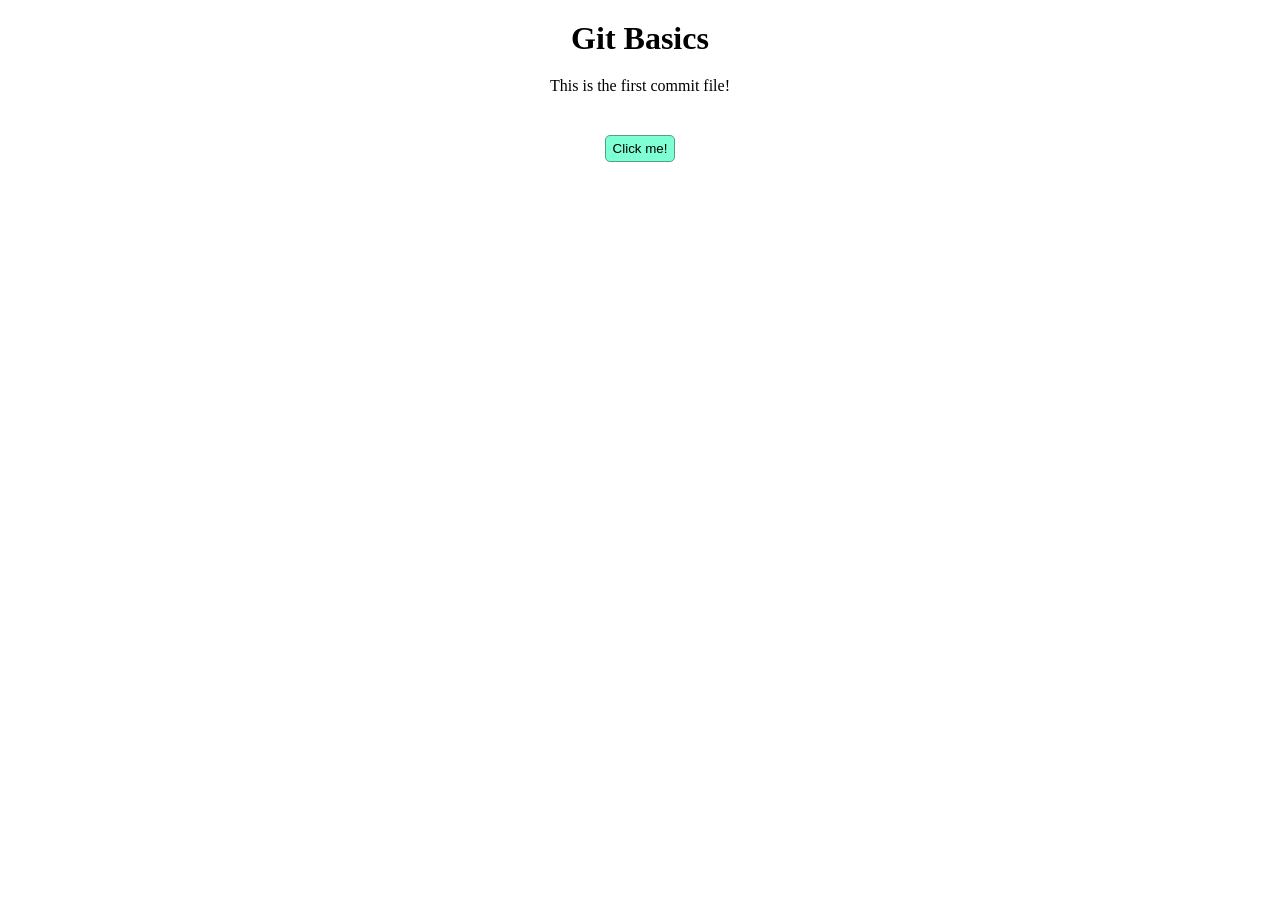
<file: index.html>
<!DOCTYPE html>
<html>
    <head>
        <meta charset="UTF-8">
        <meta name="viewport" content="width=device-width,
        initial-scale=1.0">
        <link rel="stylesheet" href="styles.css">
        <script src="script.js" defer></script>
        <title>Git</title>
    </head>
    <body>
        <h1>Git Basics</h1>
        <p>This is the first commit file!</p>
        <button onclick="sayHello()">Click me!</button>
    </body>
</html>
</file>
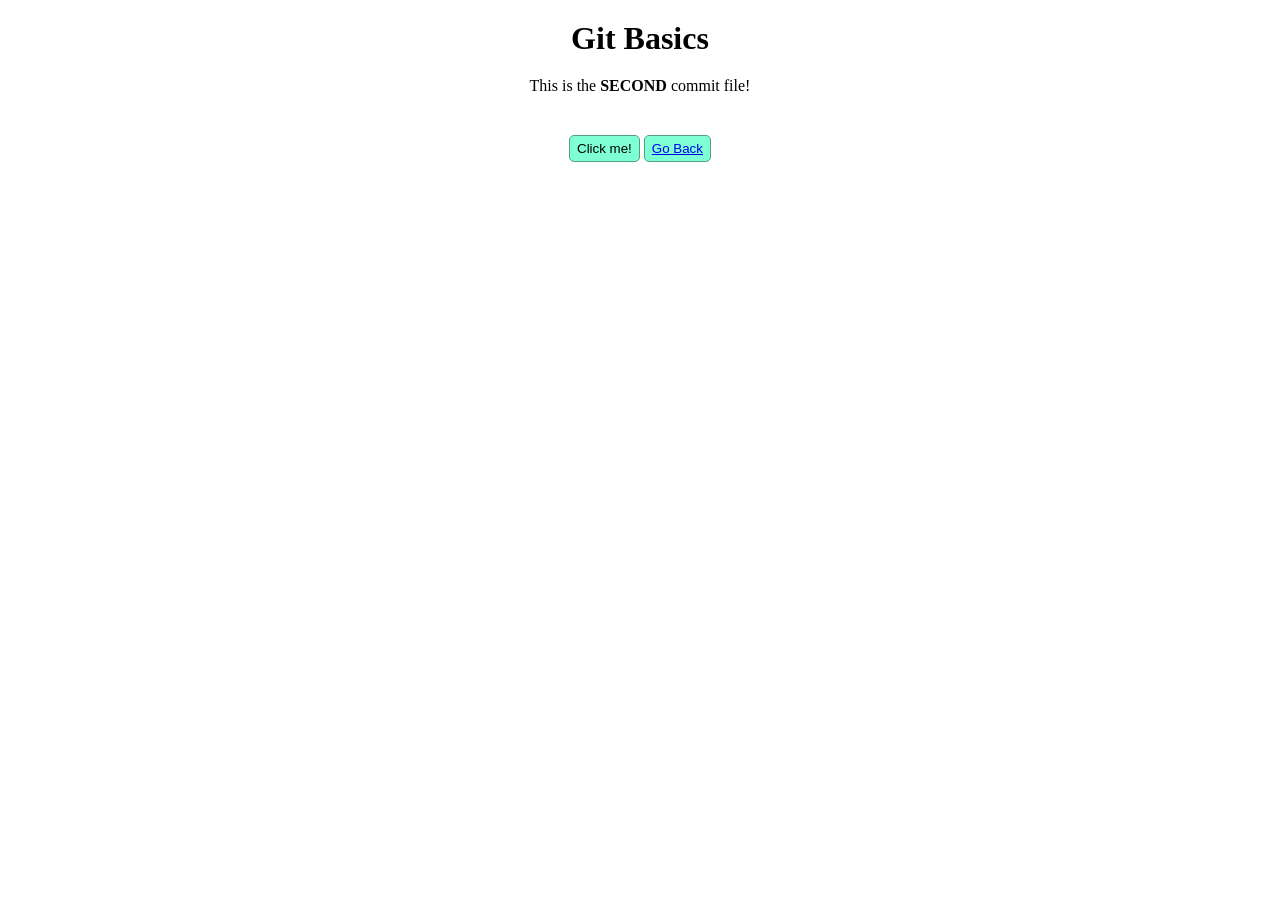
<file: second.html>
<!DOCTYPE html>
<html>
    <head>
        <meta charset="UTF-8">
        <meta name="viewport" content="width=device-width,
        initial-scale=1.0">
        <link rel="stylesheet" href="styles.css">
        <script src="script.js" defer></script>
        <title>Git</title>
    </head>
    <body>
        <h1>Git Basics</h1>
        <p>This is the <strong>SECOND</strong> commit file!</p>
        <button onclick="secondCommit()">Click me!</button>
        <button><a href="index.html">Go Back</a></button>
    </body>
</html>
</file>
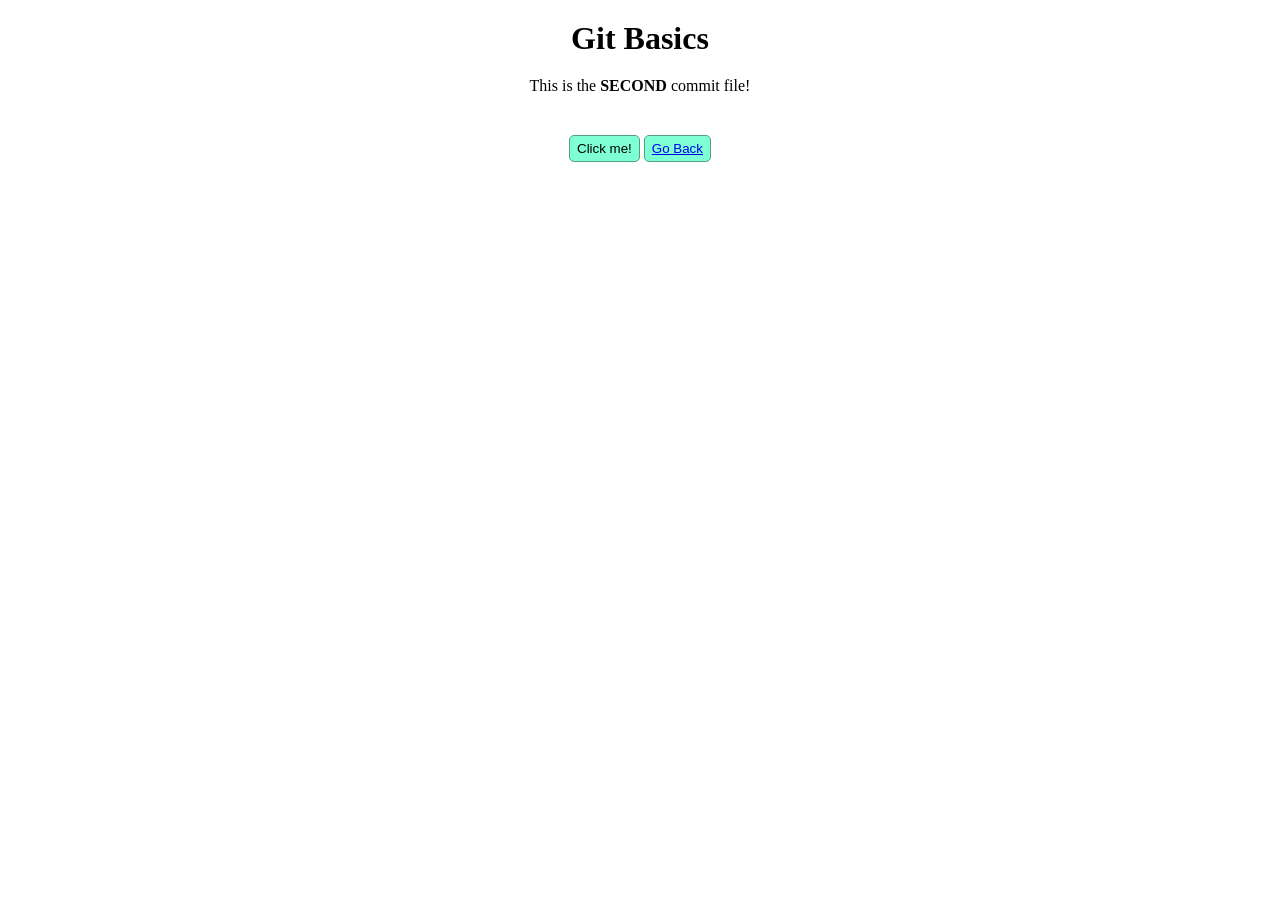
<file: third.htm>
<!DOCTYPE html>
<html>
    <head>
        <meta charset="UTF-8">
        <meta name="viewport" content="width=device-width,
        initial-scale=1.0">
        <link rel="stylesheet" href="styles.css">
        <script src="script.js" defer></script>
        <title>Git</title>
    </head>
    <body>
        <h1>Git Basics</h1>
        <p>This is the <strong>SECOND</strong> commit file!</p>
        <button onclick="thirdCommit()">Click me!</button>
        <button><a href="index.html">Go Back</a></button>
    </body>
</html>
</file>
<file: styles.css>
* {
    margin: 0;
    padding: 0;
}

body {
    text-align: center;
}

h1 {
    margin: 20px auto;
}

p {
    margin: 20px auto;
}

button {
    margin: 20px auto;
    padding: 5px 7px;
    background-color: aquamarine;
    border: 1px solid rgb(83, 158, 133);
    border-radius: 5px;
}
</file>
